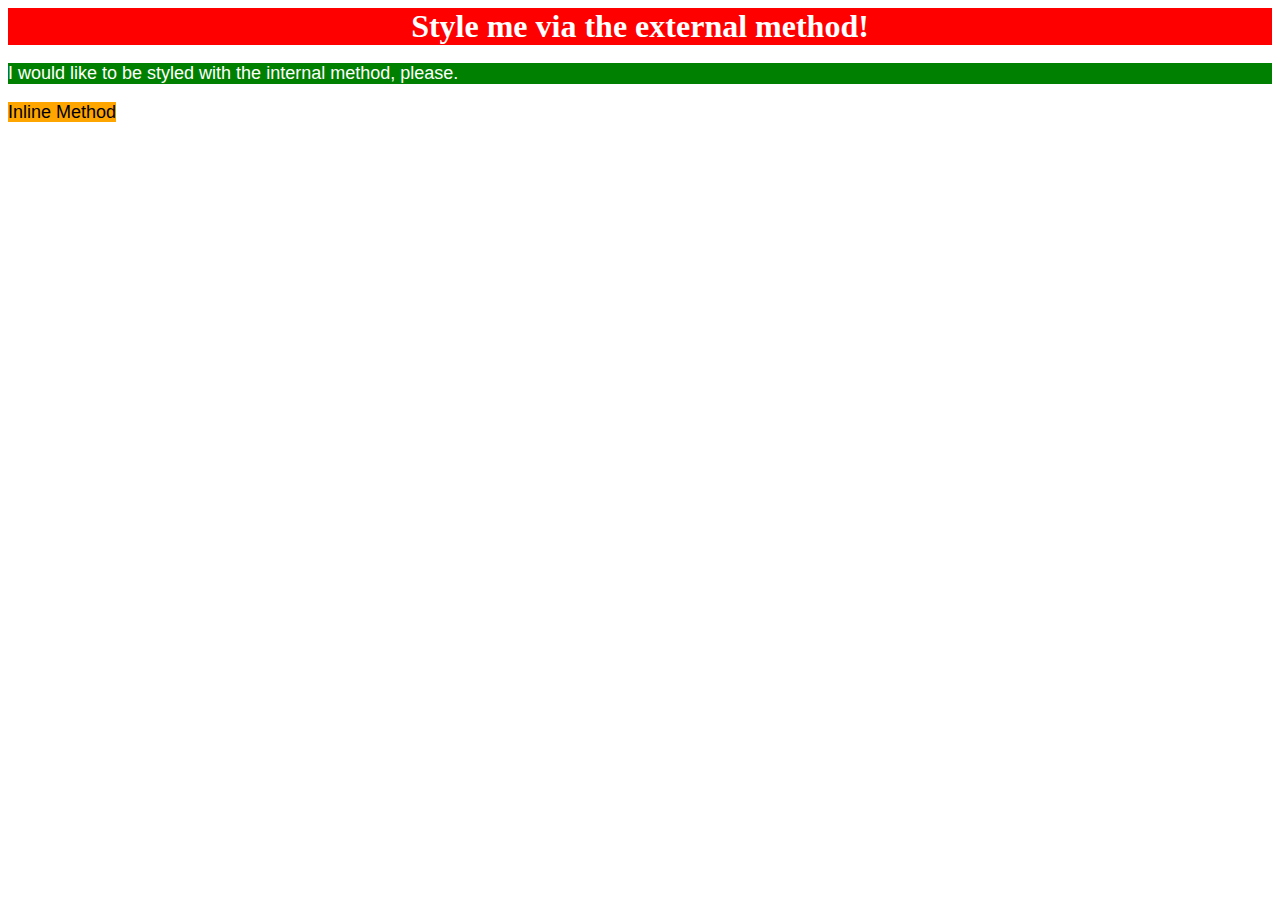
<file: foundations/intro-to-css/01-css-methods/index.html>
<!DOCTYPE html>
<html lang="en">
  <head>
    <meta charset="UTF-8">
    <meta http-equiv="X-UA-Compatible" content="IE=edge">
    <meta name="viewport" content="width=device-width, initial-scale=1.0">
    <link rel="stylesheet" href="style.css">
    <style>
      p {
        color: white;
        background-color: green;
        font-size: 18px;
        font-family: "Verdana", sans-serif;
      }
    </style>
    <title>Methods for Adding CSS</title>
  </head>
  <body>
    <div>Style me via the external method!</div>
    <p>I would like to be styled with the internal method, please.</p>
    <buttonm style="background-color: orange; font-size: 18px; font-family: sans-serif;">Inline Method</button>
  </body>
</html>
</file>
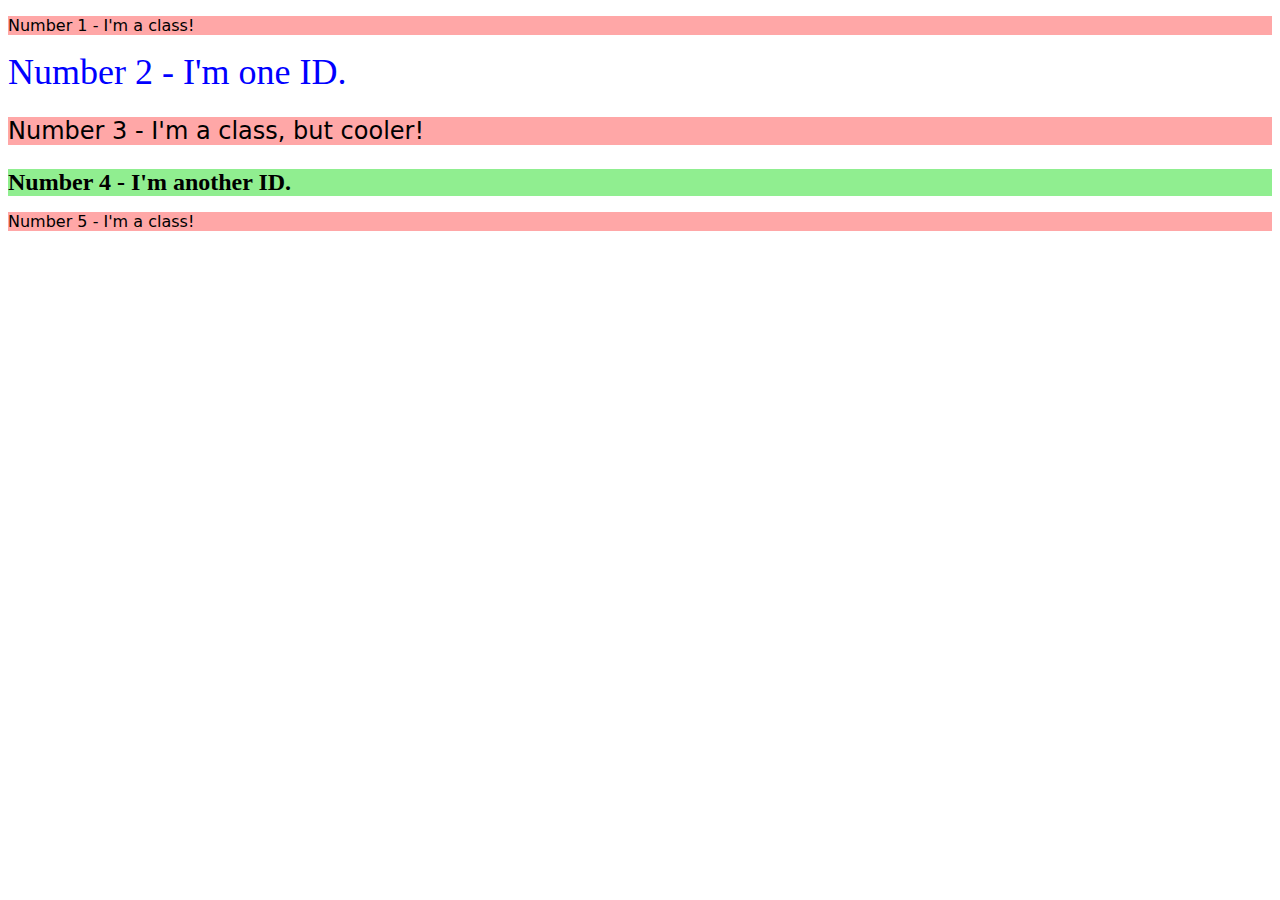
<file: foundations/intro-to-css/02-class-id-selectors/index.html>
<!DOCTYPE html>
<html lang="en">
  <head>
    <meta charset="UTF-8">
    <meta http-equiv="X-UA-Compatible" content="IE=edge">
    <meta name="viewport" content="width=device-width, initial-scale=1.0">
    <title>Class and ID Selectors</title>
    <link rel="stylesheet" href="style.css">
  </head>
  <body>
    <p>Number 1 - I'm a class!</p>
    <div class="num2">Number 2 - I'm one ID.</div>
    <p class="cooler">Number 3 - I'm a class, but cooler!</p>
    <div class="num4">Number 4 - I'm another ID.</div>
    <p>Number 5 - I'm a class!</p>
  </body>
</html>
</file>
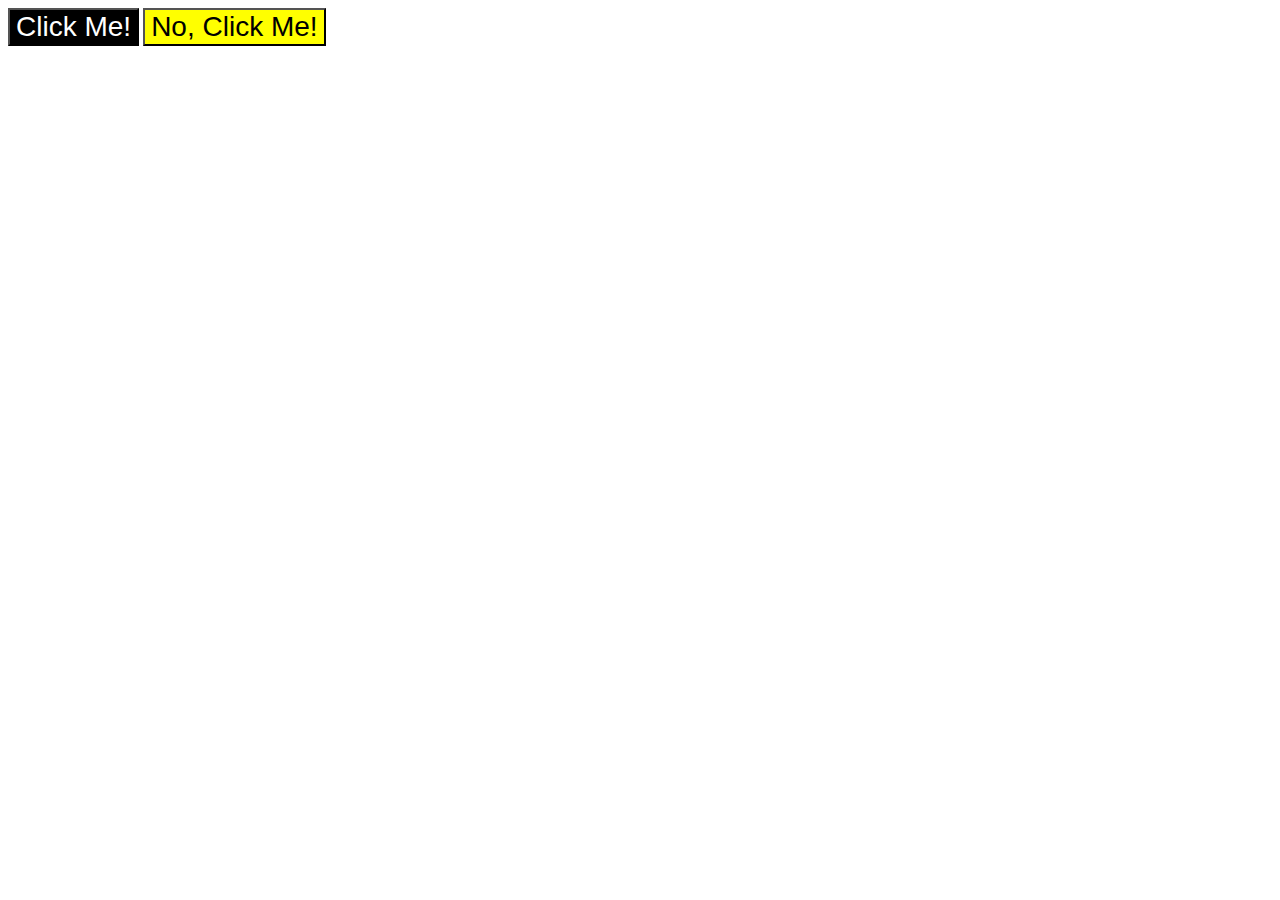
<file: foundations/intro-to-css/03-grouping-selectors/index.html>
<!DOCTYPE html>
<html lang="en">
  <head>
    <meta charset="UTF-8">
    <meta http-equiv="X-UA-Compatible" content="IE=edge">
    <meta name="viewport" content="width=device-width, initial-scale=1.0">
    <title>Grouping Selectors</title>
    <link rel="stylesheet" href="style.css">
  </head>
  <body>
    <button class="black-btn">Click Me!</button>
    <button class="yellow-btn">No, Click Me!</button>
  </body>
</html>
</file>
<file: foundations/intro-to-css/01-css-methods/style.css>
div {
    color: white;
    background-color: red;
    font-family: "Times New Roman", serif;
    font-size: 32px;
    font-weight: bold;
    text-align: center;
}
</file>
<file: foundations/intro-to-css/02-class-id-selectors/style.css>
/* Add CSS Styling */
p {
    background-color: #FFA7A7;
    font-family: Verdana, "DejaVu Sans", sans-serif;
}

.cooler, 
.num4 {
    font-size: 24px;
}

.num2 {
    color: blue;
    font-size: 36px;
}

.num4 {
    background-color: lightgreen;
    font-weight: bold;
}

/* 
    NOTES: While I did make the HTML look correct, I made a mistake in not
    utilizing id's.  The elements 2 and 4 were single elements and should've
    been id's and not classes.  While I may not have been technically
    incorrect, it would've made the code easier to read and maintain.
 */
</file>
<file: foundations/intro-to-css/03-grouping-selectors/style.css>
/* Add CSS Styling */

.black-btn {
    background-color: black;
    color: white;
}

.yellow-btn {
    background-color: yellow;
}

.black-btn,
.yellow-btn {
    font-family: Helvetica, 'Times New Roman', sans-serif;
    font-size: 28px;
}

/* IN REVIEW:  I noticed in the solution that the grouped classes
  come before the individual classes.  Quick google search shows that
  is probably the norm/standard.  I've asked if it is and if there's 
  a functional reason why on the Discord server for TOP, but haven't
  gotten a response yet as of now.
*/
</file>
